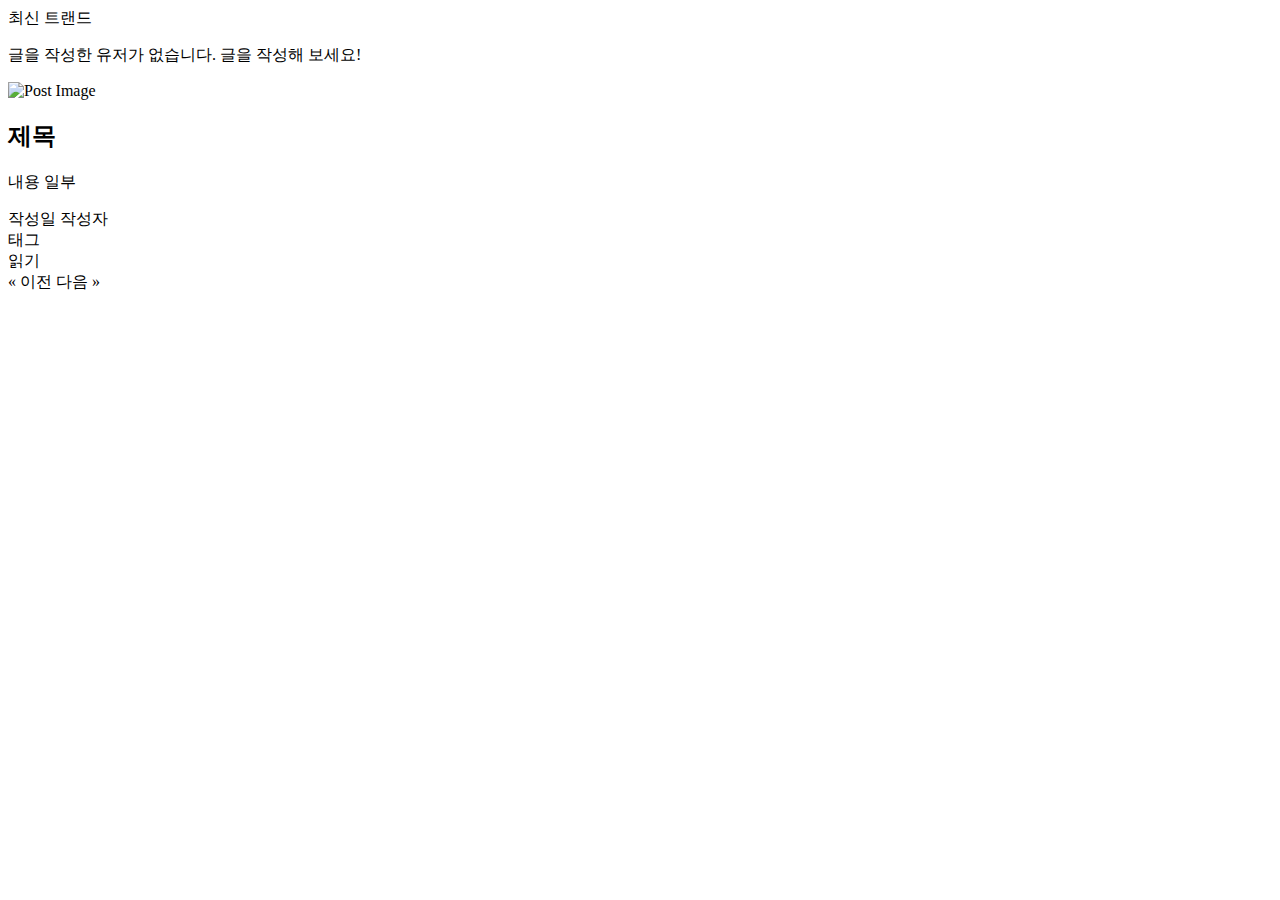
<file: src/main/resources/templates/index.html>
<!DOCTYPE html>
<html xmlns:th="http://www.thymeleaf.org">
<head>
    <meta charset="UTF-8">
    <title>Main Page</title>
    <link rel="stylesheet" th:href="@{/css/common.css}">
    <link rel="stylesheet" th:href="@{/css/main.css}">
</head>
<body>
<div th:replace="fragments/header :: header"></div>

<main>
    <!-- Sorting tabs -->
    <div class="sorting-tabs">
        <a th:href="@{/?sort=latest}" th:classappend="${sort == 'latest'} ? 'active'" class="tab">최신</a>
        <a th:href="@{/?sort=trend}" th:classappend="${sort == 'trend'} ? 'active'" class="tab">트랜드</a>
    </div>

    <div class="post-list" th:if="${posts.size() <= 0}">
        <p>글을 작성한 유저가 없습니다. 글을 작성해 보세요!</p>
    </div>
    <div class="post-list" th:unless="${posts.size() <= 0}">
        <div th:each="post : ${posts}" class="post-card">
            <div th:if="${post.image != null}">
                <img th:src="@{'/images/' + ${post.image.storedName}}" alt="Post Image" class="post-image"/>
            </div>
            <h2 th:text="${post.title}">제목</h2>
            <p th:text="${#strings.abbreviate(#strings.replace(post.content, '<[^>]*>', ''), 100)}">내용 일부</p>
            <div class="post-meta">
                <span th:text="${#temporals.format(post.createAt, 'yyyy년 MM월 dd일')}">작성일</span>
                <span th:text="${post.user.username}">작성자</span>
            </div>
            <div class="tags">
                <span class="tag" th:each="tag : ${post.tags}" th:text="${tag.name}" th:if="${post.tags.size() > 0}">태그</span>
            </div>
            <div class="post-actions">
                <a th:href="@{'/@' + ${post.user.username} + '/' + ${post.id}}" class="read-more">읽기</a>
                <span class="likes-count" th:text="${post.likes.size()} + ' 좋아요'"></span>
            </div>
        </div>
    </div>

    <div class="pagination" th:if="${posts != null and totalPages > 0}">
        <a th:if="${hasPrevious}" th:href="@{/(page=${currentPage - 1}, sort=${sort})}">&laquo; 이전</a>
        <span th:each="i : ${#numbers.sequence(0, totalPages - 1)}">
            <a th:if="${i != currentPage}" th:href="@{/(page=${i}, sort=${sort})}" th:text="${i + 1}"></a>
            <strong th:if="${i == currentPage}" th:text="${i + 1}"></strong>
        </span>
        <a th:if="${hasNext}" th:href="@{/(page=${currentPage + 1}, sort=${sort})}">다음 &raquo;</a>
    </div>
</main>

<script type="text/javascript" th:src="@{/js/showProfile.js}"></script>

</body>
</html>
</file>
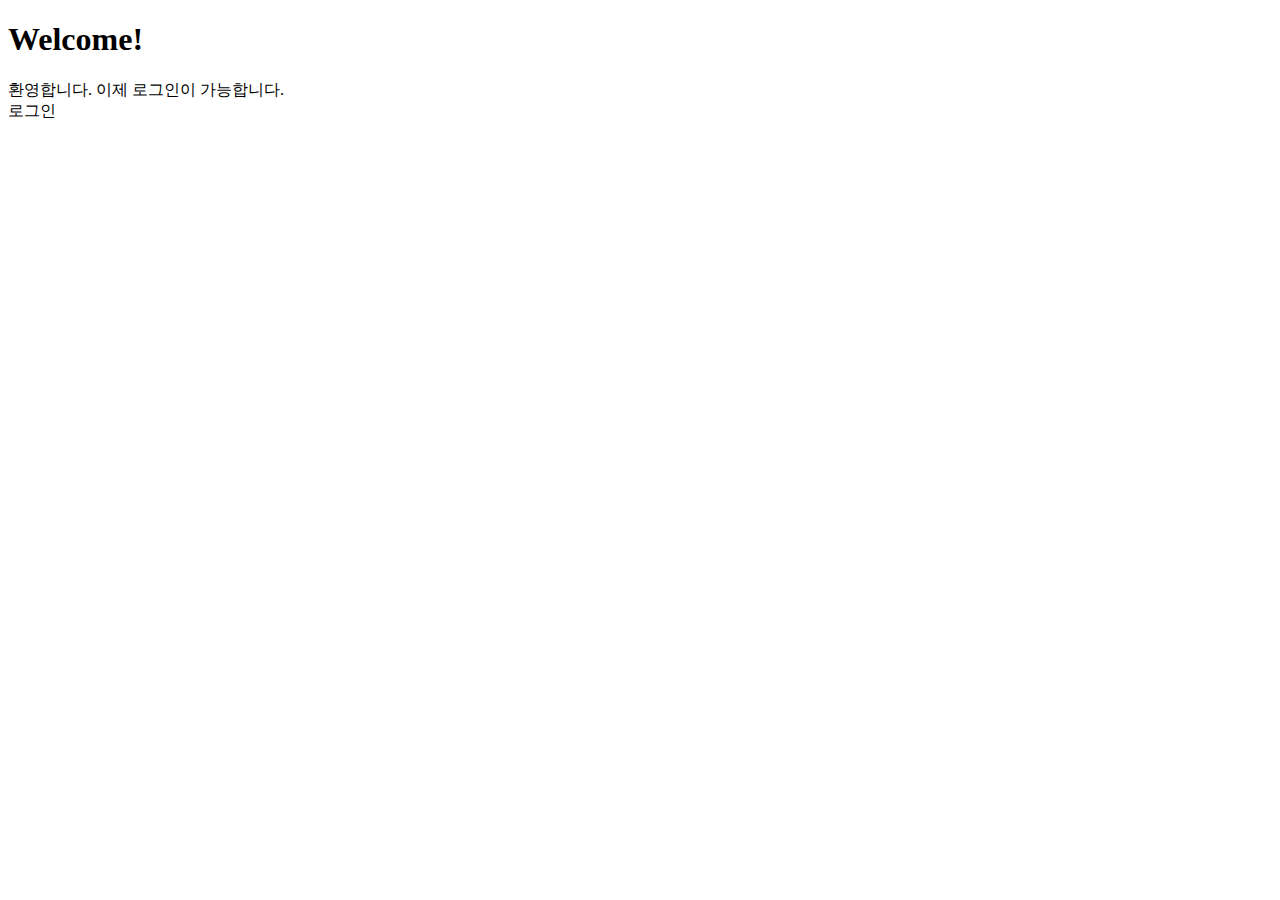
<file: src/main/resources/templates/welcome.html>
<!DOCTYPE html>
<html xmlns:th="http://www.thymeleaf.org">
<head>
    <meta charset="UTF-8">
    <title>Welcome</title>
</head>
<body>
<h1>Welcome!</h1>
<div>환영합니다. 이제 로그인이 가능합니다.</div>
<a th:href="@{/loginform}">로그인</a>
</body>
</html>
</file>
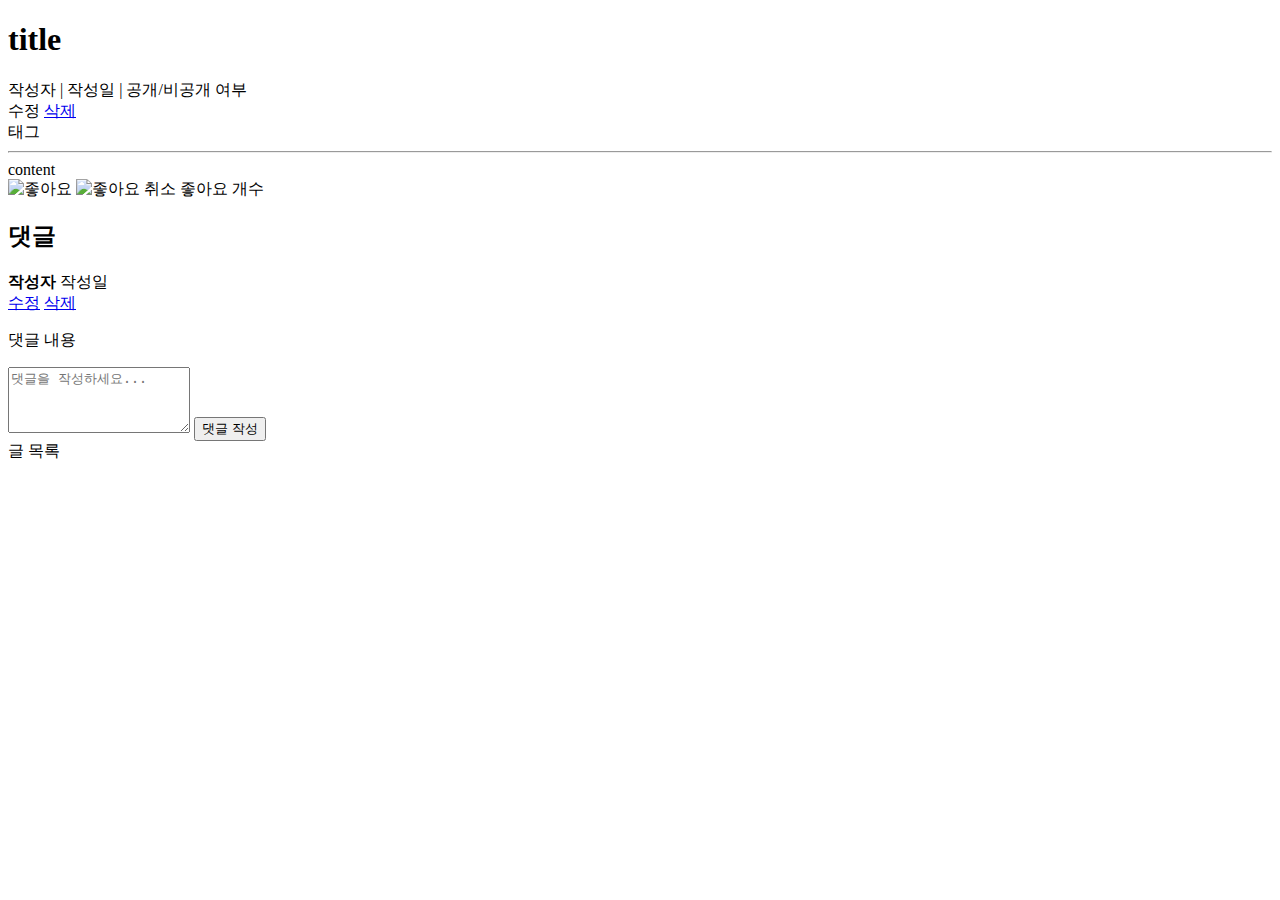
<file: src/main/resources/templates/blog/postDetail.html>
<!DOCTYPE html>
<html lang="ko" xmlns:th="http://www.thymeleaf.org" xmlns:sec="http://www.thymeleaf.org/extras/spring-security">
<head>
    <meta charset="UTF-8">
    <title th:text="${post.title}">포스트 제목</title>
    <link rel="stylesheet" th:href="@{/css/common.css}">
    <link rel="stylesheet" th:href="@{/css/post.css}">
</head>
<body>
<div th:replace="fragments/header :: header"></div>

<div class="post-container">
    <h1 th:text="${post.title}">title</h1>

    <div class="post-details">
        <div class="details-left">
            <span th:text="${post.user.username}">작성자</span> |
            <span th:text="${#temporals.format(post.createAt, 'yyyy-MM-dd HH:mm')}">작성일</span> |
            <span th:text="${post.isSecret ? '비공개' : '공개'}">공개/비공개 여부</span>
        </div>
        <div class="details-right">
            <a th:href="@{'/@' + ${post.user.username} + '/' + ${post.id} + '/edit'}">수정</a>
            <a href="#" th:attr="data-username=${post.user.username}, data-post-id=${post.id}"
               onclick="confirmDeletePost(this.getAttribute('data-username'), this.getAttribute('data-post-id')); return false;">삭제</a>
        </div>
    </div>

    <div class="post-tags">
        <span th:each="tag: ${post.tags}" th:text="${tag.name}">태그</span>
    </div>

    <hr>
    <div th:utext="${htmlContent}" class="post-content">content</div>

    <div class="like-section" th:if="${#authentication.principal != null && post.user.username != #authentication.principal.username}">
        <a th:href="@{'/@' + ${post.user.username} + '/' + ${post.id} + '/like'}" class="like-button">
            <img th:src="@{/img/liked.png}" th:if="${isLiked}" alt="좋아요">
            <img th:src="@{/img/default-like.png}" th:unless="${isLiked}" alt="좋아요 취소">
        </a>
        <span class="like-count" th:text="'좋아요 ' + ${post.likes.size()} + '개'">좋아요 개수</span>
    </div>

    <div class="comment-section">
        <h2>댓글</h2>

        <div class="comment-list">
            <div th:each="comment: ${post.comments}" class="comment">
                <div class="comment-header">
                    <div>
                        <strong th:text="${comment.user.username}">작성자</strong>
                        <span th:text="${#temporals.format(comment.createAt, 'yyyy-MM-dd HH:mm')}">작성일</span>
                    </div>
                    <div class="comment-actions">
                        <a th:if="${#authentication.principal?.username == comment.user.username}"
                           href="#" th:onclick="'showEditForm(' + ${comment.id} + ')'" th:attr="data-comment-id=${comment.id}">수정</a>
                        <a th:if="${#authentication.principal?.username == comment.user.username || #authentication.principal?.username == post.user.username}"
                           href="#"
                           th:attr="data-username=${username}, data-post-id=${post.id}, data-comment-id=${comment.id}"
                           onclick="deleteComment(this.getAttribute('data-username'), this.getAttribute('data-post-id'), this.getAttribute('data-comment-id')); return false;">삭제</a>
                    </div>
                </div>
                <p th:text="${comment.content}" th:id="'comment-content-' + ${comment.id}">댓글 내용</p>
                <div class="edit-form" th:id="'edit-form-' + ${comment.id}" style="display: none;">
                    <form class="comment-form" th:action="@{'/@' + ${username} + '/' + ${post.id} + '/comment/' + ${comment.id} + '/edit'}" method="post">
                        <textarea name="content" rows="4" required th:text="${comment.content}"></textarea>
                        <button type="submit">수정 완료</button>
                        <button type="button" th:onclick="'cancelEdit(' + ${comment.id} + ')'" th:attr="data-comment-id=${comment.id}">취소</button>
                    </form>
                </div>
            </div>
        </div>

        <div class="comment-form" sec:authorize="isAuthenticated()">
            <form th:action="@{'/@' + ${username} + '/' + ${post.id} + '/comment'}" method="post">
                <textarea name="content" rows="4" placeholder="댓글을 작성하세요..." required></textarea>
                <button type="submit">댓글 작성</button>
            </form>
        </div>
    </div>
</div>

<div class="button-container">
    <a th:href="@{'/@' + ${username}}" class="button">글 목록</a>
</div>

<script type="text/javascript">
    document.addEventListener('DOMContentLoaded', function() {
        var postContainer = document.querySelector('.post-container');
        var likeSection = document.querySelector('.like-section');

        if (postContainer && likeSection) {
            var postContainerRect = postContainer.getBoundingClientRect();
            var likeSectionOffset = 20; // .post-container와의 간격 (픽셀 단위)

            likeSection.style.left = (postContainerRect.left - likeSectionOffset - likeSection.offsetWidth) + 'px';
        }
    });

    function showEditForm(commentId) {
        document.getElementById('comment-content-' + commentId).style.display = 'none';
        document.getElementById('edit-form-' + commentId).style.display = 'block';
    }

    function cancelEdit(commentId) {
        document.getElementById('comment-content-' + commentId).style.display = 'block';
        document.getElementById('edit-form-' + commentId).style.display = 'none';
    }

    function deleteComment(username, postId, commentId) {
        if (confirm('정말로 이 댓글을 삭제하시겠습니까?')) {
            var form = document.createElement('form');
            form.method = 'POST';
            form.action = '/@' + username + '/' + postId + '/comment/' + commentId + '/delete';
            document.body.appendChild(form);
            form.submit();
        }
    }

    function confirmDeletePost(username, postId) {
        if (confirm('정말로 이 포스트를 삭제하시겠습니까?')) {
            var form = document.createElement('form');
            form.method = 'POST';
            form.action = '/@' + username + '/' + postId + '/delete';
            document.body.appendChild(form);
            form.submit();
        }
    }
</script>
<script type="text/javascript" th:src="@{/js/showProfile.js}"></script>

</body>
</html>
</file>
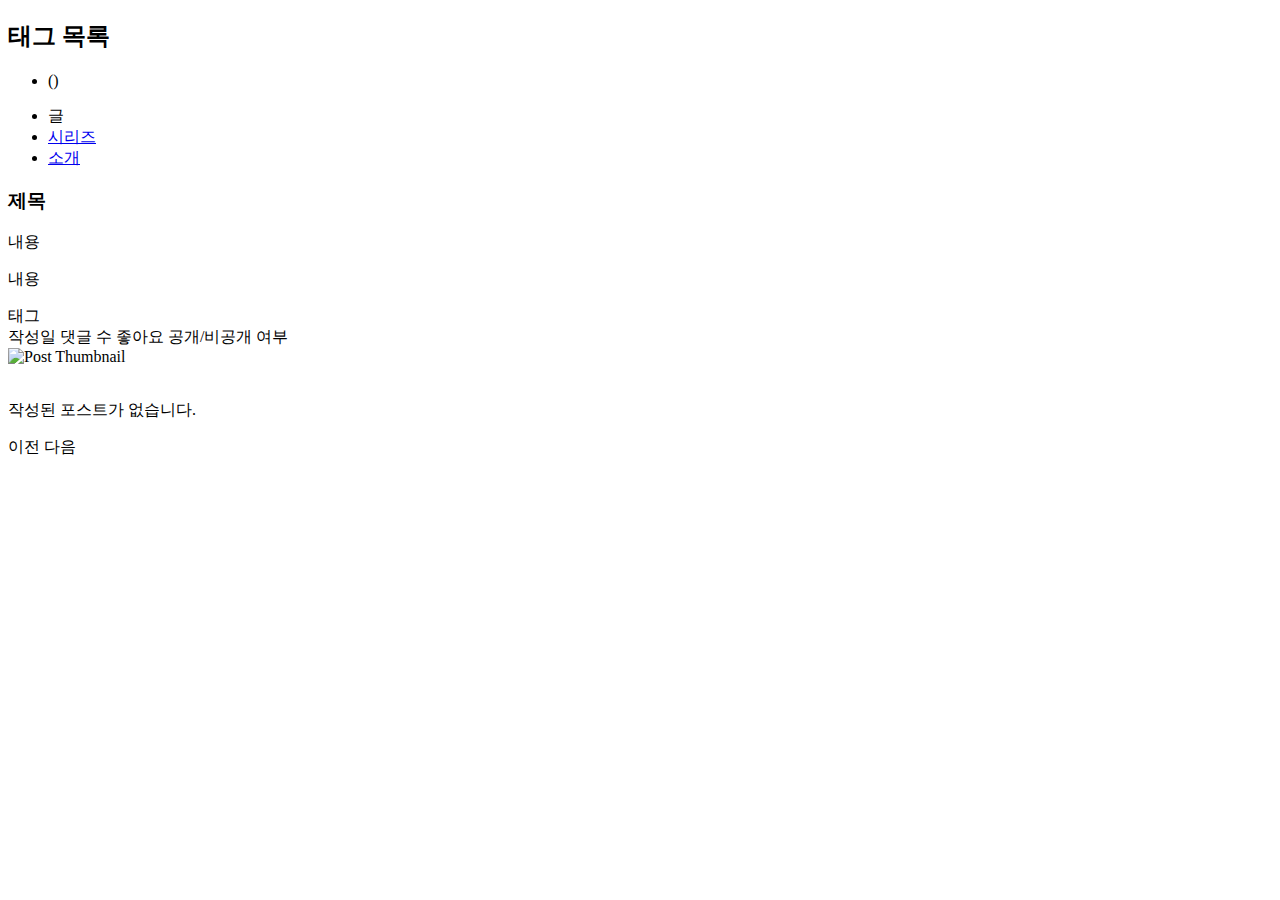
<file: src/main/resources/templates/blog/posts.html>
<!DOCTYPE html>
<html xmlns:th="http://www.thymeleaf.org">
<head>
    <title th:text="${user.username + '의 블로그'}">Blog</title>
    <link rel="stylesheet" th:href="@{/css/common.css}">
    <link rel="stylesheet" th:href="@{/css/blog.css}">
</head>
<body>
<div th:replace="fragments/header :: header"></div>

<main>
    <aside class="tag-list">
        <!-- 태그 목록 표시 공간 -->
        <h2>태그 목록</h2>
        <!-- 태그 목록 아이템 -->
        <ul>
            <li th:each="entry : ${tagCounts}">
                <a th:href="${entry.key == '전체 보기' ? '@' + user.username : '@' + user.username + '?tag=' + entry.key}"
                   th:class="${selectedTag == null and selectedTag != '' and entry.key == '전체 보기' ? 'active' :
                     (selectedTag != null and selectedTag == entry.key ? 'active' : '')}">
                    <span th:text="${entry.key}"></span>
                    (<span th:text="${entry.value}"></span>)
                </a>
            </li>
        </ul>
    </aside>
    <section class="post-section">
        <div class="nav-links">
            <ul>
                <li><a th:href="@{'/@' + ${user.username}}" class="active">글</a></li>
                <li><a href="#">시리즈</a></li>
                <li><a href="#">소개</a></li>
            </ul>
        </div>

        <div class="post-list" th:if="${posts.totalElements > 0}">
            <a th:each="post: ${posts}" th:href="@{'/@' + ${user.username} + '/' + ${post.id}}" class="post-link">
                <article class="post">
                    <div class="post-content-wrapper">
                        <h3 th:text="${post.title}">제목</h3>
                        <p class="post-content" th:if="${plainContents.get(post.id).length() > 50}" th:utext="${plainContents.get(post.id).substring(0, 50) + '...'}">내용</p>
                        <p class="post-content" th:unless="${plainContents.get(post.id).length() > 50}" th:utext="${plainContents.get(post.id)}">내용</p>
                        <!-- 태그가 있을 때만 표시 -->
                        <span class="tag" th:each="tag: ${post.tags}" th:text="${tag.name}" th:if="${post.tags.size() > 0}">태그</span>
                        <div class="post-info">
                            <span class="info" th:text="${#temporals.format(post.createAt, 'yyyy-MM-dd HH:mm')}">작성일</span>
                            <span class="info-comment" th:text="${post.comments.size() + ' 댓글 |'}" th:if="${post.comments.size() >= 0}">댓글 수</span>
                            <span class="info-like" th:text="${post.likes.size() + ' 좋아요'}" th:if="${post.likes.size() >= 0}">좋아요</span>
                            <span class="info" th:text="${post.isSecret ? '비공개' : '공개'}">공개/비공개 여부</span>
                        </div>
                    </div>
                    <div class="post-thumbnail" th:if="${post.image != null}">
                        <img th:src="@{'/images/' + ${post.image.storedName}}" alt="Post Thumbnail" class="thumbnail-image"/>
                    </div>
                </article>
            </a>
            <br>
        </div>

        <!-- 작성된 포스트가 없는 경우 -->
        <div th:if="${posts.totalElements == 0}" class="no-posts-message">
            <p>작성된 포스트가 없습니다.</p>
        </div>

        <!-- 페이징 처리 -->
        <div class="pagination" th:if="${posts != null and posts.totalPages > 0}">
            <span th:if="${posts.hasPrevious()}">
                <a th:href="@{'/@' + ${user.username}(page=${posts.number - 1})}">이전</a>
            </span>
            <span th:each="pageNumber : ${#numbers.sequence(0, posts.totalPages - 1)}">
                <a th:href="@{'/@' + ${user.username}(page=${pageNumber})}"
                   th:text="${pageNumber + 1}"
                   th:class="${pageNumber == posts.number} ? active"></a>
            </span>
            <span th:if="${posts.hasNext()}">
                <a th:href="@{'/@' + ${user.username}(page=${posts.number + 1})}">다음</a>
            </span>
        </div>
    </section>
</main>

<script>
    // 화면에 출력할 때 포스트 내용의 50자만 출력
    document.addEventListener('DOMContentLoaded', function() {
        const postContents = document.querySelectorAll('.post-content');
        postContents.forEach(contentElement => {
            const div = document.createElement('div');
            div.innerHTML = contentElement.innerHTML;
            let text = div.textContent || div.innerText || '';
            text = text.replace(/\n/g, ' ').replace(/\s+/g, ' ').trim();
            text = text.length > 50 ? text.substring(0, 50) + '...' : text;
            contentElement.textContent = text;
        });
    });
</script>
<script type="text/javascript" th:src="@{/js/showProfile.js}"></script>

</body>
</html>
</file>
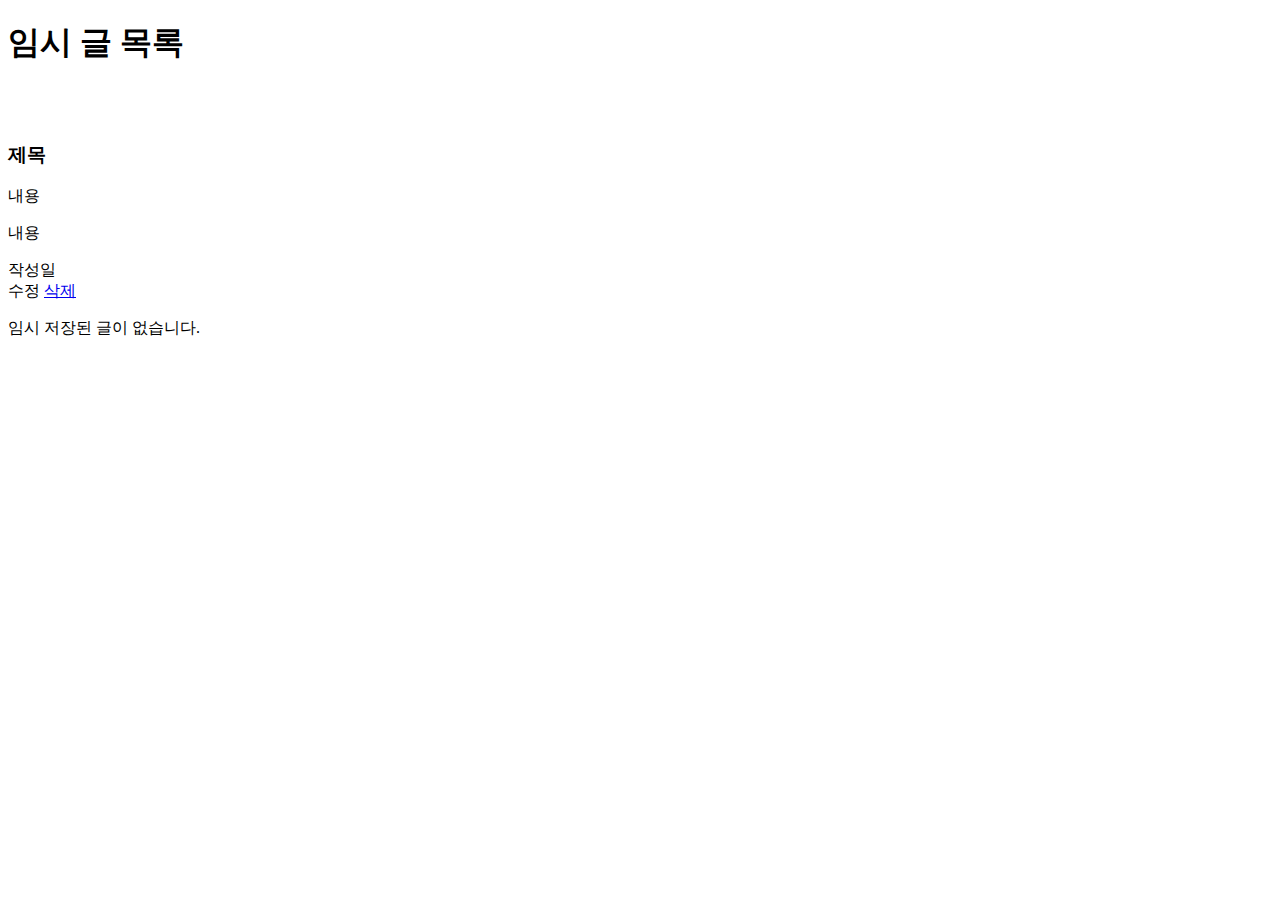
<file: src/main/resources/templates/blog/temps.html>
<!DOCTYPE html>
<html xmlns:th="http://www.thymeleaf.org" lang="ko">
<head>
    <meta charset="UTF-8">
    <title>임시 글 목록</title>
    <link rel="stylesheet" th:href="@{/css/common.css}">
    <link rel="stylesheet" th:href="@{/css/temp.css}">
</head>
<body>
<div th:replace="fragments/header :: header"></div>

<h1 class="title">임시 글 목록</h1>
<br>
<br>

<div class="post-container" th:if="${posts.totalElements > 0}">
    <div class="post" th:each="post : ${posts.content}">
        <h3 th:text="${post.title}">제목</h3>
        <p th:if="${plainContents.get(post.id).length() > 50}" th:text="${plainContents.get(post.id).substring(0, 50) + '...'}">내용</p>
        <p th:unless="${plainContents.get(post.id).length() > 50}" th:text="${plainContents.get(post.id)}">내용</p>
        <span th:text="${#temporals.format(post.createAt, 'yyyy-MM-dd HH:mm')}">작성일</span>
        <div class="link-container">
            <a th:href="@{'/@' + ${post.user.username} + '/' + ${post.id} + '/edit'}" class="button">수정</a>
<!--            <a th:href="@{'/@' + ${post.user.username} + '/' + ${post.id} + '/delete'}" class="button">삭제</a>-->
            <a href="#" th:attr="data-username=${post.user.username}, data-post-id=${post.id}"
               onclick="confirmDeletePost(this.getAttribute('data-username'), this.getAttribute('data-post-id')); return false;">삭제</a>
        </div>
    </div>
</div>

<div th:if="${posts.totalElements == 0}" class="no-content">
    <p>임시 저장된 글이 없습니다.</p>
</div>

<script type="text/javascript" th:src="@{/js/showProfile.js}"></script>
<script>
    function confirmDeletePost(username, postId) {
        if (confirm('정말로 이 글을 삭제하시겠습니까?')) {
            var form = document.createElement('form');
            form.method = 'POST';
            form.action = '/@' + username + '/' + postId + '/delete';
            document.body.appendChild(form);
            form.submit();
        }
    }
</script>

</body>
</html>
</file>
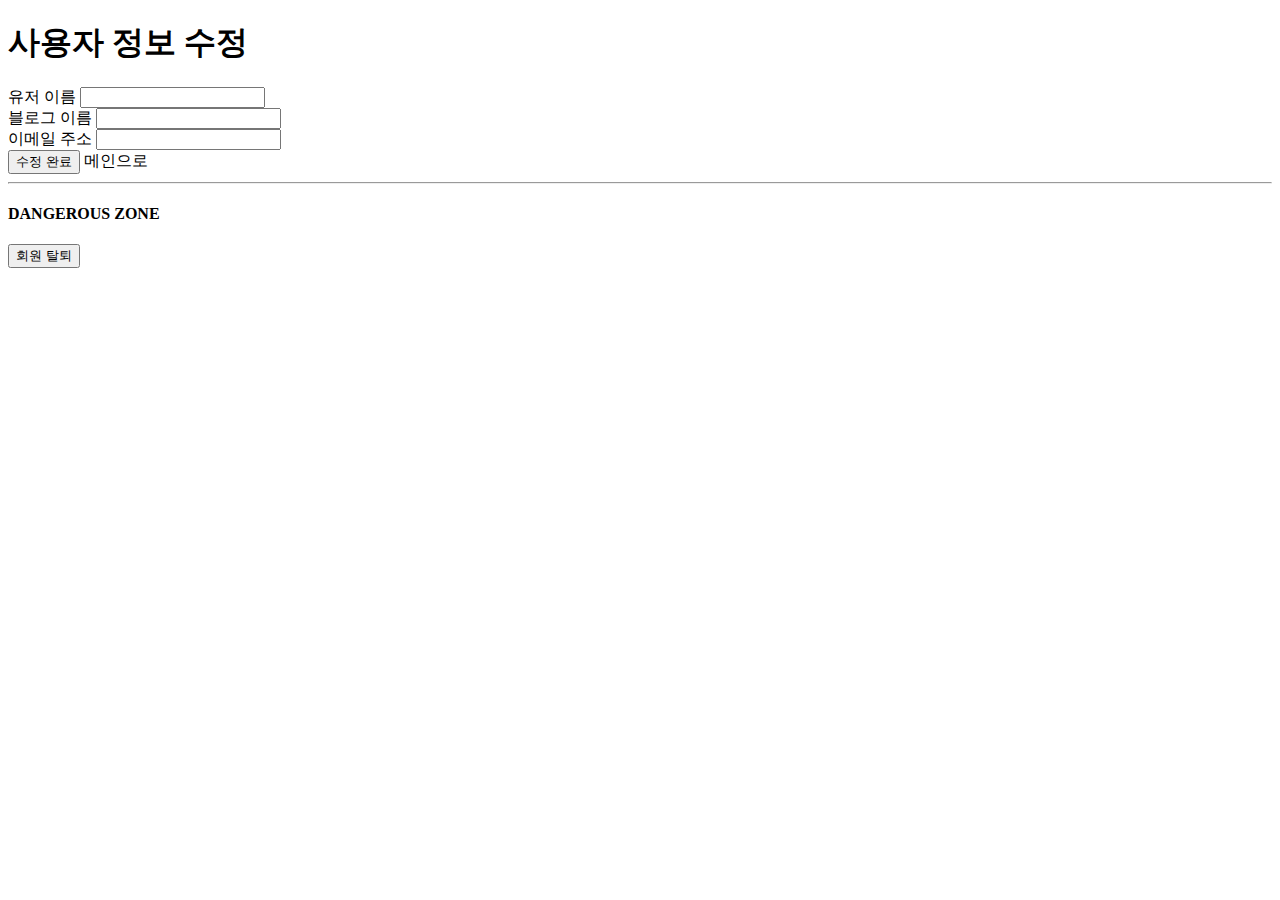
<file: src/main/resources/templates/user/info.html>
<!DOCTYPE html>
<html xmlns:th="http://www.thymeleaf.org">
<head>
    <meta charset="UTF-8">
    <title>User Settings</title>
    <link rel="stylesheet" th:href="@{/css/common.css}">
    <link rel="stylesheet" th:href="@{/css/userinfo.css}">
</head>
<body>
<div th:replace="fragments/header :: header"></div>

<div class="container">
    <h1>사용자 정보 수정</h1>

    <!--<div class="profile-section">-->
    <!--    <img th:src="${userInfo.profileImage != null ? userInfo.profileImage : '/img/profile-image.png'}"-->
    <!--         alt="Profile Image" class="profile-image">-->
    <!--    <h1 th:text="${userInfo.name}">유저 이름</h1>-->
    <!--    <button class="edit-button">이미지 업로드</button>-->
    <!--    <button class="edit-button">이미지 제거</button>-->
    <!--</div>-->

    <!--    <div class="setting-section">-->
    <!--        <h2>프로필 이미지</h2>-->
    <!--        <input type="file" name="profileImage">-->
    <!--        <button type="button" class="edit-button" onclick="removeImage()">이미지 제거</button>-->
    <!--    </div>-->

    <form th:action="@{/setting}" method="post" enctype="multipart/form-data">
        <div class="setting-section">
            <label for="name">유저 이름</label>
            <input type="text" id="name" name="name" th:value="${userInfo.name}">
        </div>

        <div class="setting-section">
            <label for="blogName">블로그 이름</label>
            <input type="text" id="blogName" name="blogName" th:value="${userInfo.blogName}">
        </div>

        <div class="setting-section">
            <label for="email">이메일 주소</label>
            <input type="email" id="email" name="email" th:value="${userInfo.email}">
        </div>

        <div class="setting-section">
            <button class="edit-button" type="submit">수정 완료</button>
            <a class="edit-button" th:href="@{/}">메인으로</a>
        </div>
    </form>

    <hr>
    <h4 class="danger-zone">DANGEROUS ZONE</h4>
    <div class="setting-section">
        <form th:action="@{/bye}" method="post" onsubmit="return confirm('정말로 탈퇴하시겠습니까?');">
            <button class="delete-button" type="submit">회원 탈퇴</button>
        </form>
    </div>
</div>

<script th:inline="javascript">
    /*<![CDATA[*/
    let message = /*[[${message}]]*/ '';
    let error = /*[[${error}]]*/ '';

    if(message) {
        alert(message);
    }
    if(error) {
        alert(error);
    }
    /*]]>*/
</script>
<script type="text/javascript" th:src="@{/js/showProfile.js}"></script>
</body>
</html>
</file>
